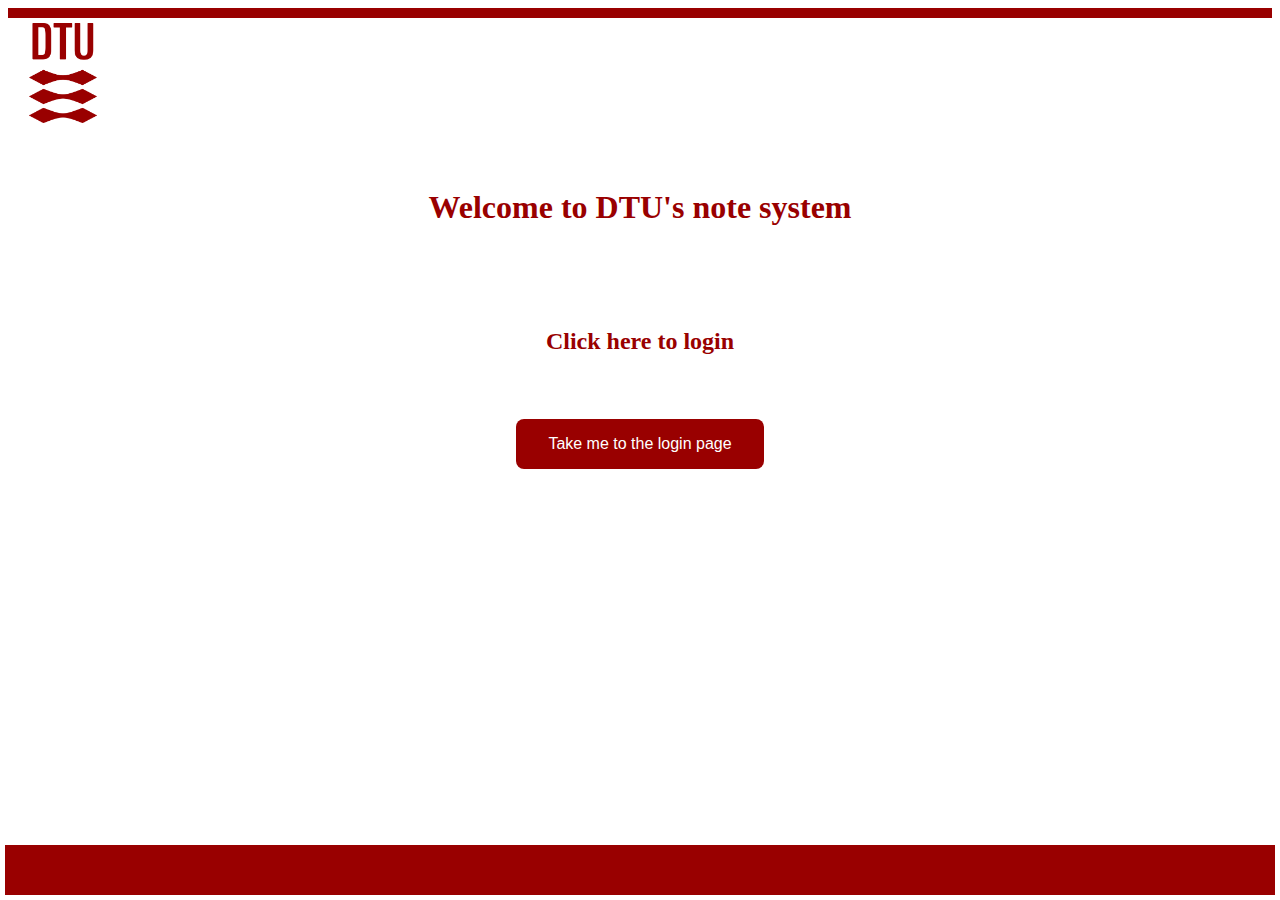
<file: content/index.html>
<!DOCTYPE html>
<html>

<head>
    <link rel="stylesheet" href="DTU Notes Style.css">
</head>

<body style="text-align:center;">

    <div id="header"> </div>
    <div id="logo">
        <img src="dtu-logo.png">
    </div>
    
    <div id="main">
        <h1>Welcome to DTU's note system</h1>
        <h2>Click here to login</h2>
        <button id="login" onclick="window.location.href='login.php';">
            Take me to the login page
        </button>
    </div>
    <div id="footer"></div>
</body>

</html>
</file>
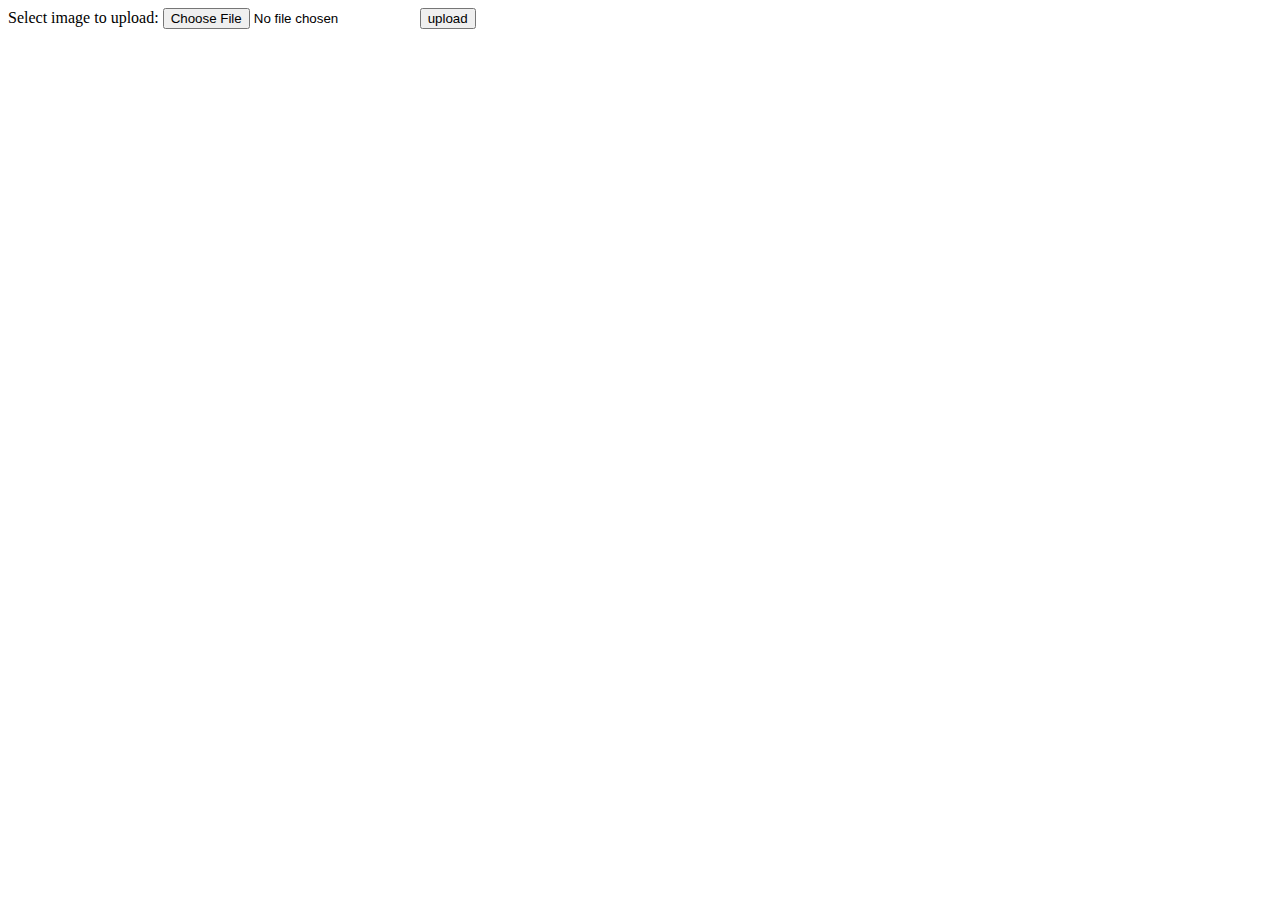
<file: Webserver/index.html>
<!DOCTYPE html>
<html>

<body>

    <form action="upload.php" method="post" enctype="multipart/form-data">
        Select image to upload:
        <input type="file" name="file">
        <input type="submit" value="upload">
    </form>

</body>

</html>
</file>
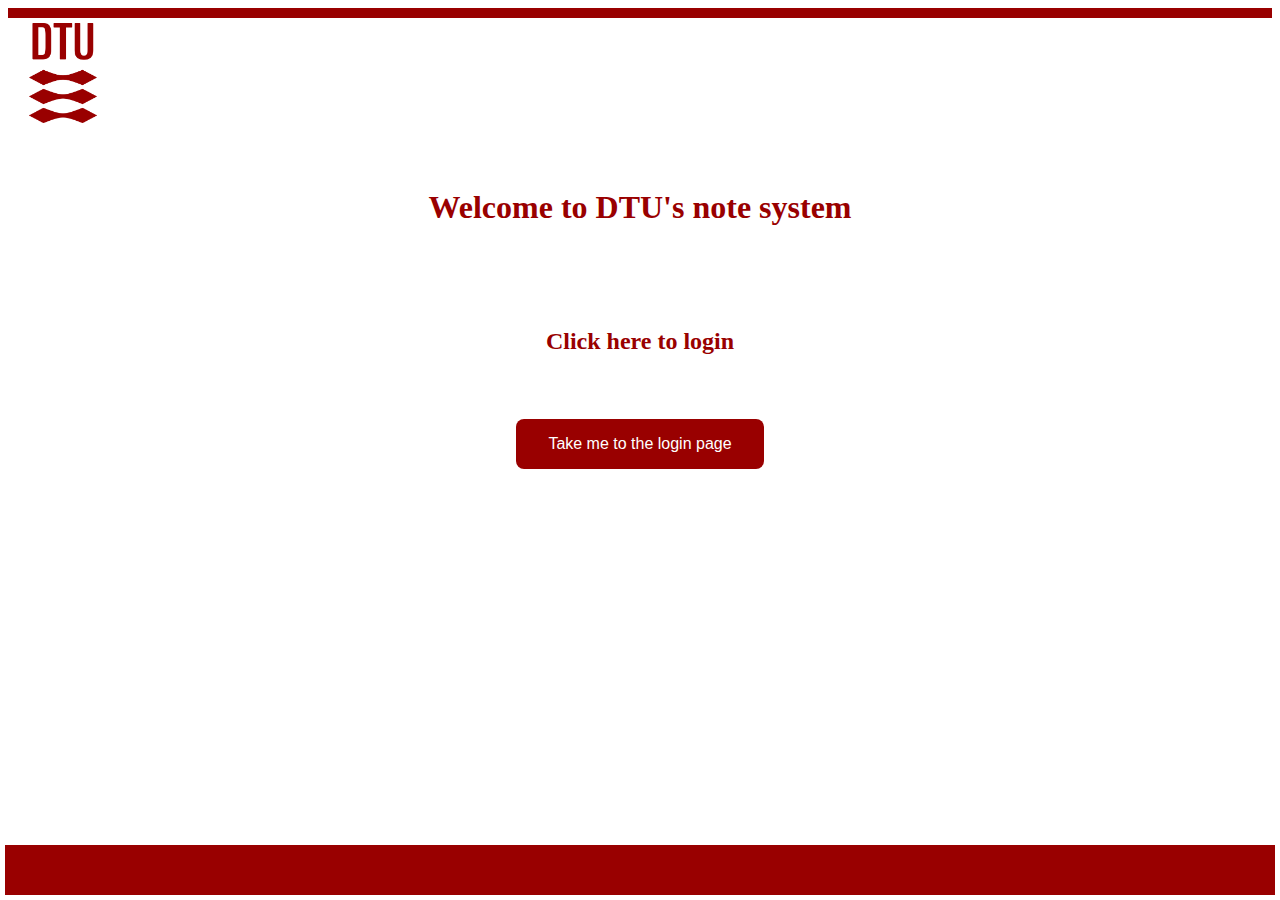
<file: webserver/index.html>
<!DOCTYPE html>
<html>

<head>
    <link rel="stylesheet" href="DTU Notes Style.css">
</head>

<body style="text-align:center;">

    <div id="header"> </div>
    <div id="logo">
        <img src="dtu-logo.png">
    </div>
    
    <div id="main">
        <h1>Welcome to DTU's note system</h1>
        <h2>Click here to login</h2>
        <button id="login" onclick="window.location.href='home.html';">
            Take me to the login page
        </button>
    </div>
    <div id="footer"></div>
</body>

</html>
</file>
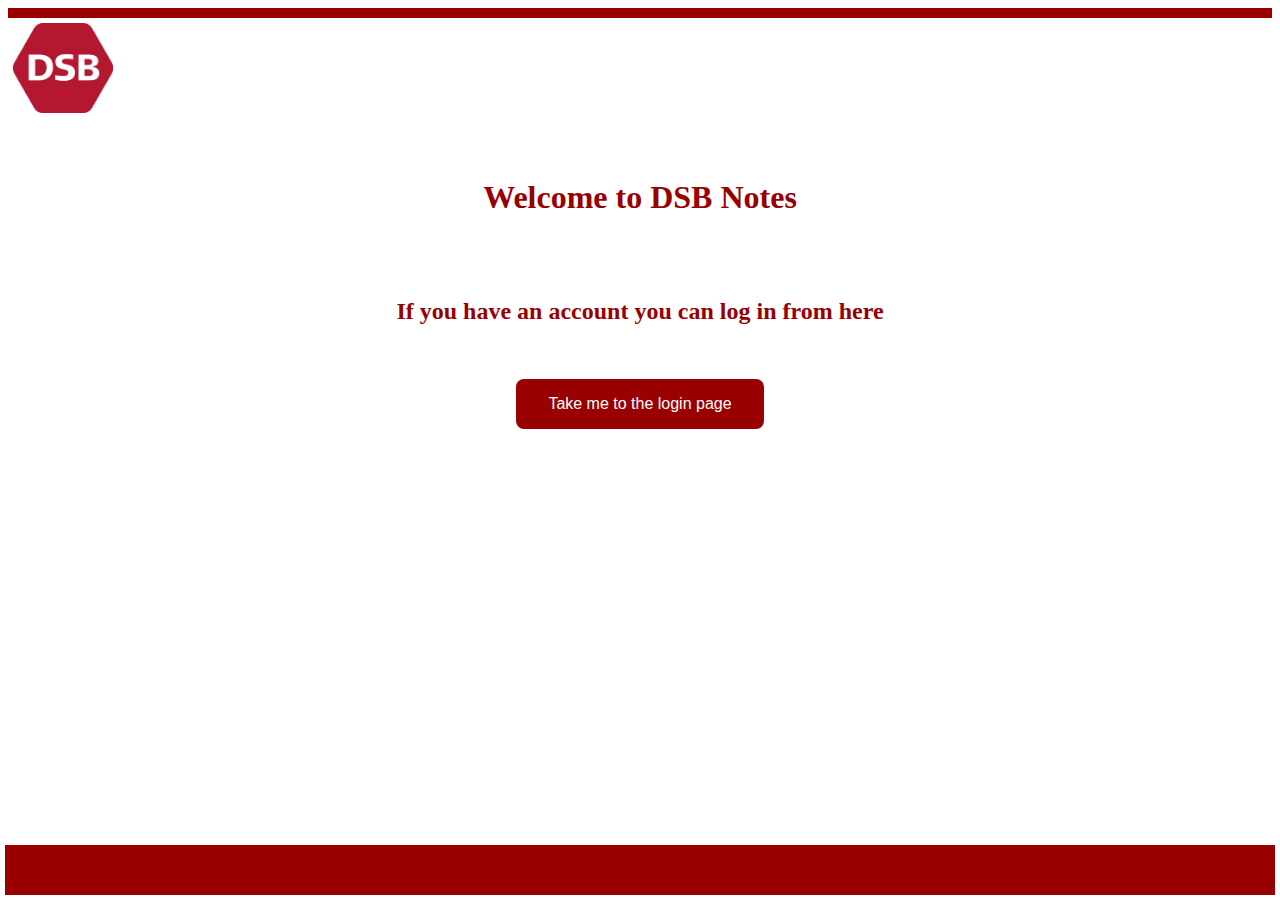
<file: php-apache/content/index.html>
<!DOCTYPE html>
<html>
<!-- This page note system developed by DSB!-->
<!-- Logins are only provided to authorized employees with a work related need.-->

<head>
    <title>DSB Notes</title>
    <!-- Awesome DSB stylesheet-->
    <link rel="stylesheet" href="dsb-notes-style.css">
</head>

<body style="text-align:center;">
    <!-- Red header -->
    <div id="header"> </div>
    <div id="logo">
        <img src="pictures/dsb-logo.png">
    </div>

    <!-- Main content of the front page -->
    <div id="main">
        <h1>Welcome to DSB Notes</h1>
        <h2>If you have an account you can log in from here</h2>
        <button id="login" onclick="window.location.href='login.php';">
            Take me to the login page
        </button>
    </div>

    <!-- Red footer -->
    <div id="footer"></div>
</body>

</html>

</body>

</html>
</file>
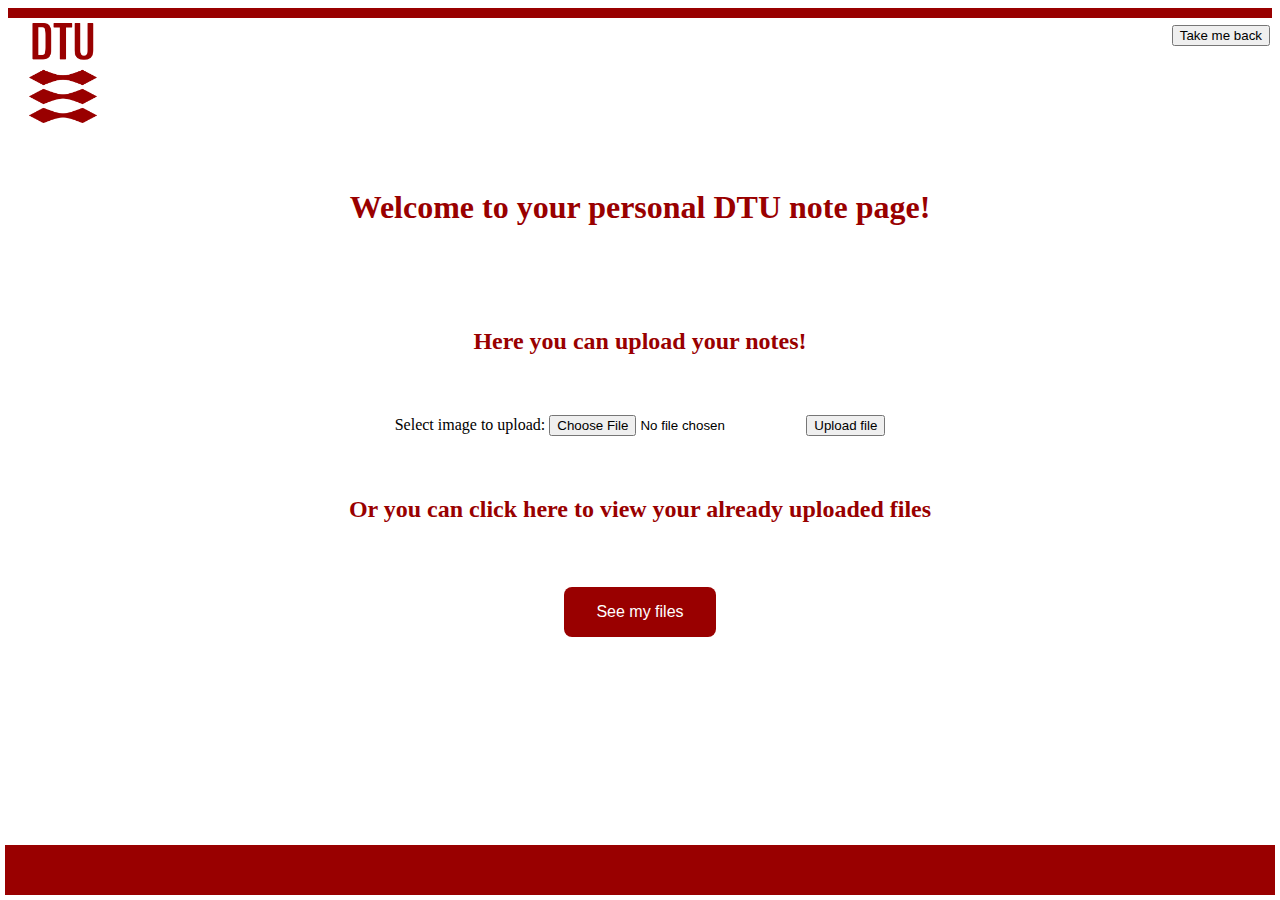
<file: webserver/home.html>
<!DOCTYPE html>
<html>

<head>
    <link rel="stylesheet" href="DTU Notes Style.css">
</head>

<body style="text-align:center;">
    <div id="header"> </div>
    <div>
        <div id="logo">
            <img src="dtu-logo.png">
        </div>
        <div id="logout">
            <button onclick="window.location.href='index.html';">
                Take me back
            </button>
        </div>
    </div>


    <h1>Welcome to your personal DTU note page!</h1>
    <h2>Here you can upload your notes!</h2>

    <form action="upload.php" method="post" enctype="multipart/form-data">
        Select image to upload:
        <input type="file" name="file">
        <input type="submit" value="Upload file">
    </form>

    <h2>Or you can click here to view your already uploaded files</h2>
    <button id="login" onclick="window.location.href='uploads';">
        See my files
    </button>
    <div id="footer"></div>
</body>

</html>
</file>
<file: content/DTU Notes Style.css>
h1, h2 {
  color: rgb(153, 0, 0);
  padding: 40px;
}

#login {
  background-color: rgb(153, 0, 0); 
  border: none;
  color: white;
  padding: 16px 32px;
  text-align: center;
  text-decoration: none;
  display: inline-block;
  font-size: 16px;
  margin: 4px 2px;
  transition-duration: 0.4s;
  cursor: pointer;
  border-radius: 8px;
  transition-duration: 0.4s;
}

#login:hover {
  background-color: rgb(153, 100, 100);
  box-shadow: 0 12px 16px 0 rgba(0,0,0,0.24), 0 17px 50px 0 rgba(0,0,0,0.19);
  color: white;
}

#logout {
  position: absolute;
  top: 25px;
  right: 10px;
}

#header {
  background-color: rgb(153, 0, 0);
  height: 10px;
  top: 5px;
  right: 5px;
  left: 5px;

}

#footer {
  background-color: rgb(153, 0, 0);
  height: 50px;
  position: absolute;
  bottom: 5px;
  right: 5px;
  left: 5px;
}

#logo {
  width: 100px;
  height: 100px;
  padding: 5px;
}

img {
  max-width: 100%;
  max-height: 100%;
}
</file>
<file: webserver/DTU Notes Style.css>
h1, h2 {
  color: rgb(153, 0, 0);
  padding: 40px;
}

#login {
  background-color: rgb(153, 0, 0); 
  border: none;
  color: white;
  padding: 16px 32px;
  text-align: center;
  text-decoration: none;
  display: inline-block;
  font-size: 16px;
  margin: 4px 2px;
  transition-duration: 0.4s;
  cursor: pointer;
  border-radius: 8px;
  transition-duration: 0.4s;
}

#login:hover {
  background-color: rgb(153, 100, 100);
  box-shadow: 0 12px 16px 0 rgba(0,0,0,0.24), 0 17px 50px 0 rgba(0,0,0,0.19);
  color: white;
}

#logout {
  position: absolute;
  top: 25px;
  right: 10px;
}

#header {
  background-color: rgb(153, 0, 0);
  height: 10px;
  top: 5px;
  right: 5px;
  left: 5px;

}

#footer {
  background-color: rgb(153, 0, 0);
  height: 50px;
  position: absolute;
  bottom: 5px;
  right: 5px;
  left: 5px;
}

#logo {
  width: 100px;
  height: 100px;
  padding: 5px;
}

img {
  max-width: 100%;
  max-height: 100%;
}
</file>
<file: php-apache/content/dsb-notes-style.css>
h1, h2 {
  color: rgb(153, 0, 0);
  padding: 30px;
}

#uploads {
  background-color: rgb(153, 0, 0);
  border: none;
  color: white;
  padding: 16px 32px;
  text-align: center;
  text-decoration: none;
  display: inline-block;
  font-size: 16px;
  margin: 4px 2px;
  transition-duration: 0.4s;
  cursor: pointer;
  border-radius: 8px;
  transition-duration: 0.4s;
}

#uploads:hover {
  background-color: rgb(153, 100, 100);
  box-shadow: 0 12px 16px 0 rgba(0, 0, 0, 0.24), 0 17px 50px 0 rgba(0, 0, 0, 0.19);
  color: white;
}

#login {
  background-color: rgb(153, 0, 0);
  border: none;
  color: white;
  padding: 16px 32px;
  text-align: center;
  text-decoration: none;
  display: inline-block;
  font-size: 16px;
  margin: 4px 2px;
  transition-duration: 0.4s;
  cursor: pointer;
  border-radius: 8px;
  transition-duration: 0.4s;
}

#login:hover {
  background-color: rgb(153, 100, 100);
  box-shadow: 0 12px 16px 0 rgba(0, 0, 0, 0.24), 0 17px 50px 0 rgba(0, 0, 0, 0.19);
  color: white;
}

#logout {
  position: absolute;
  top: 25px;
  right: 10px;
}

#backBtn {
  position: absolute;
  top: 25px;
  right: 10px;
}

#header {
  background-color: rgb(153, 0, 0);
  height: 10px;
  top: 5px;
  right: 5px;
  left: 5px;

}

#footer {
  background-color: rgb(153, 0, 0);
  height: 50px;
  position: absolute;
  bottom: 5px;
  right: 5px;
  left: 5px;
}

#logo {
  width: 100px;
  height: 100px;
  padding: 5px;
}

img {
  max-width: 100%;
  max-height: 100%;
}

#loginBox {
  width: 300px;
  border: solid 1px rgb(153, 0, 0);
  margin: auto;
}

#loginTop {
  background-color: rgb(153, 0, 0);
  color: #FFFFFF;
  padding: 5px;
}

#loginInnerBox {
  margin: 30px;
  text-align: left;
  color: rgb(153, 0, 0);

}

#loginSubmit {
  background-color: rgb(153, 0, 0);
  border: none;
  color: white;
  padding: 10px 26px;
  text-align: center;
  text-decoration: none;
  display: inline-block;
  font-size: 14px;
  margin: 4px 2px;
  transition-duration: 0.4s;
  cursor: pointer;
  border-radius: 8px;
  transition-duration: 0.4s;
}

#loginSubmit:hover {
  background-color: rgb(153, 100, 100);
  box-shadow: 0 12px 16px 0 rgba(0, 0, 0, 0.24), 0 17px 50px 0 rgba(0, 0, 0, 0.19);
  color: white;
}
</file>
